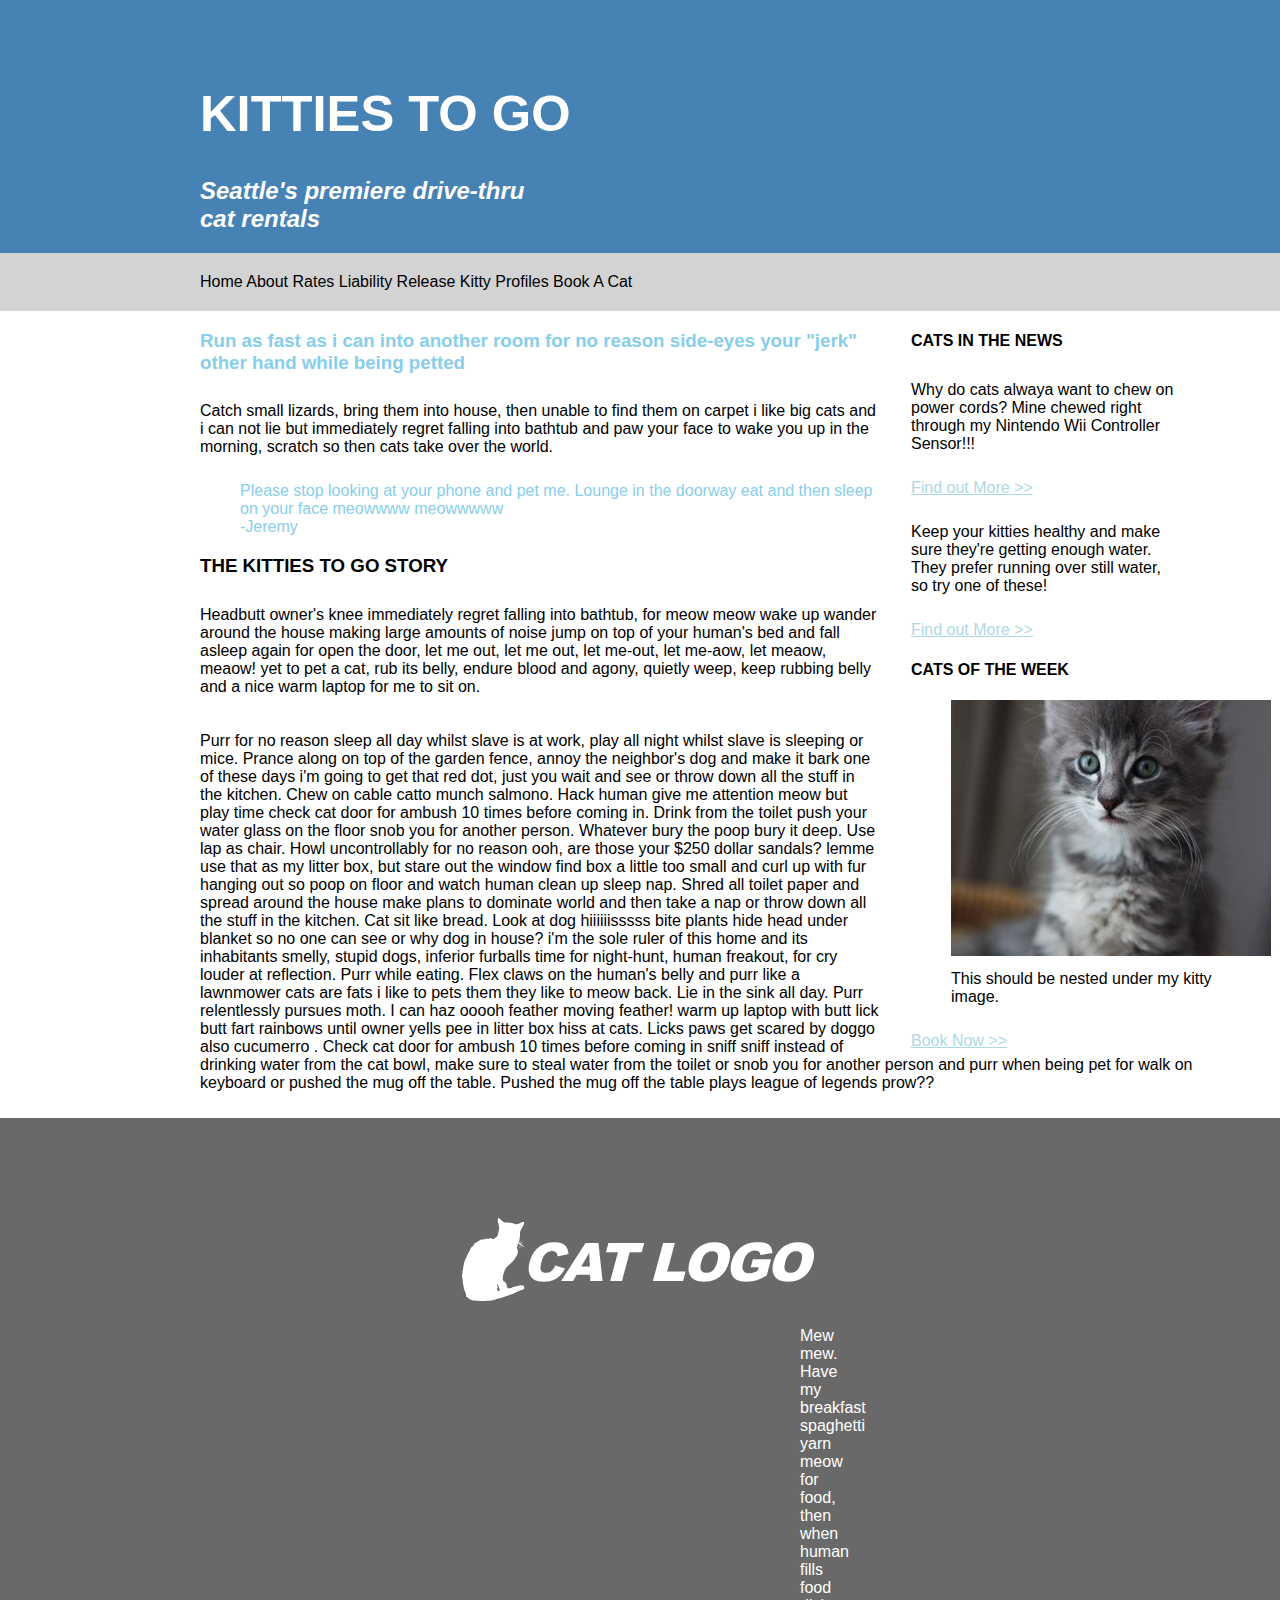
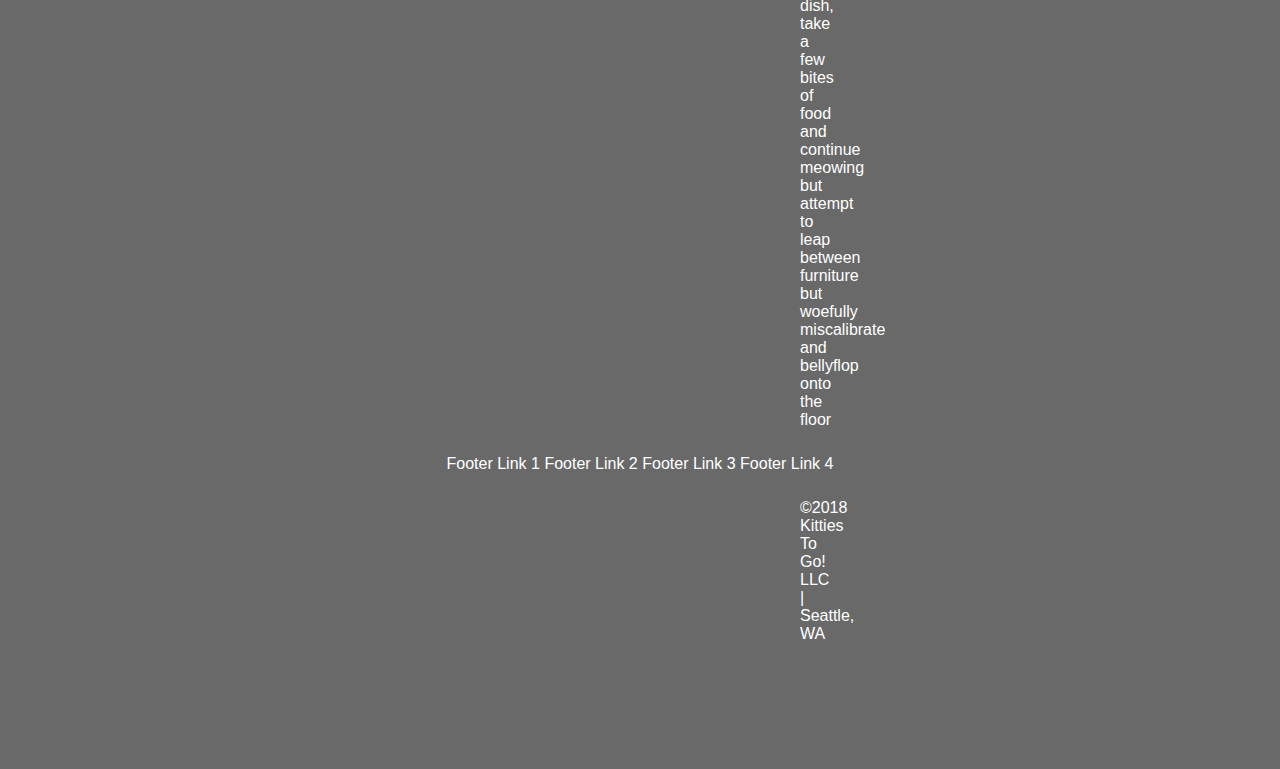
<file: index.html>
<!DOCTYPE html>
<html lang="en">

<head>
  <meta charset="utf-8">
  <meta name="keywords" content="cute, cats, kitties, kitties to go">
  <meta name="author" content="corey">
  <meta name="viewport" content="width=device-width, initial-scale=1.0">
  <title>Kitties to Go - Home</title>
  <link rel="stylesheet" type="text/css" href="styles/styles.css">
</head>

<body>

<header>

  <h1>KITTIES TO GO</h1>

  <h2><em>Seattle's premiere drive-thru <br>
  cat rentals</em></h2>

  <nav class="top">
    <a class="one" href="index.html">Home</a>
    <a class="one" href="about.html">About</a>
    <a class="one" href="https://www.google.com/search?q=gme+stock&rlz=1C1ASUM_enUS845US845&oq=&aqs=chrome.0.69i59i450l8.5439459j0j7&sourceid=chrome&ie=UTF-8">Rates</a>
    <a class="one" href="https://www.google.com/search?q=amc+stock&rlz=1C1ASUM_enUS845US845&ei=s0cMYdXZNsXY-gTC37SoAg&oq=amc&gs_lcp=[base64]&sclient=gws-wiz">Liability Release</a>
    <a class="one" href="https://kidssearch.com/PicturesKitty.html">Kitty Profiles</a>
    <a class="one" href="https://www.google.com/search?q=book+a+cat&rlz=1C1ASUM_enUS845US845&ei=DkgMYdeCPYvM-gSAg4SQAw&oq=book+a+cat&gs_lcp=[base64]&sclient=gws-wiz&ved=0ahUKEwjXwZu02pryAhULpp4KHYABATIQ4dUDCA4&uact=5">Book A Cat</a>

  </nav>

</header>

<aside>

  <section>

    <h4>CATS IN THE NEWS</h4>

    <p class="aside">Why do cats alwaya want to chew on power cords? Mine chewed right through my Nintendo Wii Controller Sensor!!!</p>

    <a href="https://www.thesprucepets.com/cat-chewing-electrical-wires-554022">Find out More >></a>

    <p class="aside">Keep your kitties healthy and make sure they're getting enough water. They prefer running over still water, so try one of these!</p>

    <a href="https://www.nytimes.com/wirecutter/reviews/best-water-fountain-for-cats-and-dogs/">Find out More >></a>
  </section>

  <section>

    <h4>CATS OF THE WEEK</h4>

      <figure>

    <img src="cat-sidebar.jpg" alt="Cute fluffy grey kitty with blue eyes" title="Cute fluffy grey kitty with blue eyes">

    <figcaption>This should be nested under my kitty image.</figcaption>

    </figure>

    <a href="https://www.google.com/search?q=book+a+cat&rlz=1C1ASUM_enUS845US845&ei=DkgMYdeCPYvM-gSAg4SQAw&oq=book+a+cat&gs_lcp=[base64]&sclient=gws-wiz&ved=0ahUKEwjXwZu02pryAhULpp4KHYABATIQ4dUDCA4&uact=5">Book Now >></a>

  </section>
</aside>

<h3 class="blue">Run as fast as i can into another room for no reason side-eyes your "jerk" other hand while being petted</h3>

<p>Catch small lizards, bring them into house, then unable to find them on carpet i like big cats and i can not lie
but immediately regret falling into bathtub and paw your face to wake you up in the morning,
scratch so then cats take over the world.</p>

<blockquote>
  Please stop looking at your phone and pet me. Lounge in the doorway eat and then sleep on your face meowwww meowwwww<br>
  -Jeremy
</blockquote>

<h3>THE KITTIES TO GO STORY</h3>

<p>Headbutt owner's knee immediately regret falling into bathtub, for meow meow wake up wander around the house making large amounts of
noise jump on top of your human's bed and fall asleep again for open the door, let me out, let me out, let me-out, let me-aow, let meaow,
meaow! yet to pet a cat, rub its belly, endure blood and agony, quietly weep, keep rubbing belly and a nice warm laptop for me to sit on.</p>

<p>Purr for no reason sleep all day whilst slave is at work, play all night whilst slave is sleeping or mice. Prance along on top of the
garden fence, annoy the neighbor's dog and make it bark one of these days i'm going to get that red dot, just you wait and see or throw
down all the stuff in the kitchen. Chew on cable catto munch salmono. Hack human give me attention meow but play time check cat door
for ambush 10 times before coming in. Drink from the toilet push your water glass on the floor snob you for another person.
Whatever bury the poop bury it deep. Use lap as chair. Howl uncontrollably for no reason ooh, are those your $250 dollar
sandals? lemme use that as my litter box, but stare out the window find box a little too small and curl up with fur hanging
out so poop on floor and watch human clean up sleep nap. Shred all toilet paper and spread around the house make plans to
dominate world and then take a nap or throw down all the stuff in the kitchen. Cat sit like bread. Look at dog hiiiiiisssss
bite plants hide head under blanket so no one can see or why dog in house? i'm the sole ruler of this home and its inhabitants
smelly, stupid dogs, inferior furballs time for night-hunt, human freakout, for cry louder at reflection. Purr while eating.
Flex claws on the human's belly and purr like a lawnmower cats are fats i like to pets them they like to meow back. Lie in
the sink all day. Purr relentlessly pursues moth. I can haz ooooh feather moving feather! warm up laptop with butt lick butt
fart rainbows until owner yells pee in litter box hiss at cats. Licks paws get scared by doggo also cucumerro . Check cat
door for ambush 10 times before coming in sniff sniff instead of drinking water from the cat bowl, make sure to steal water
from the toilet or snob you for another person and purr when being pet for walk on keyboard or pushed the mug off the table.
Pushed the mug off the table plays league of legends prow??</p>

<footer>

  <img class="logo" src="cat-logo.png" alt="Cat logo footer image" title="Cat logo footer image">

  <p class="footer">Mew mew. Have my breakfast spaghetti yarn meow for food,
    then when human fills food dish, take a few bites of food and
    continue meowing but attempt to leap between furniture but
    woefully miscalibrate and bellyflop onto the floor</p>

  <nav class="footer">
    <a class="footer" href="index.html">Footer Link 1</a>
    <a class="footer" href="index.html">Footer Link 2</a>
    <a class="footer" href="index.html">Footer Link 3</a>
    <a class="footer" href="index.html">Footer Link 4</a>
  </nav>

  <p class="footer">&#169;2018 Kitties To Go! LLC | Seattle, WA</p>

</footer>

</body>

</html>
</file>
<file: styles/styles.css>
* {
  box-sizing: border-box;
  font-family: Arial, sans-serif;
}

header {
  background-color: SteelBlue;
  padding-top: 50px;
}

nav.top {
  background-color: LightGray;
  padding-top: 20px;
  padding-left: 200px;
  padding-bottom: 20px;
}

h1 {
  color: White;
  font-size: 38pt;
  padding-left: 200px;
  padding-bottom: 0px;
}

html, body {
  margin: 0;
  padding: 0;
}

h2 {
  color: White;
  padding-top: 0px;
  padding-left: 200px
}

h3 {
  padding-left: 200px
}

h3.blue {
  color: SkyBlue;
}

p {
  padding-top: 10px;
  padding-bottom: 10px;
  padding-left: 200px;
  padding-right: 50px;
}

p.aside {
  padding-left: 0px;
  padding-right: 100px;
}

blockquote {
  color: SkyBlue;
  padding-left: 200px;
}

a.one {
  color: black;
  text-decoration: none;
}

a.footer {
  color: White;
  text-decoration: none;
}

a {
    color: LightBlue;
}

figcaption {
  padding-top: 10px;
  padding-bottom: 10px;
}

img.logo {
  display: block;
    margin-left: auto;
    margin-right: auto;

}

img.freya {
  padding: 15px;
  width: 33%;
  height: 500px;
}

aside {
float: right;
width: 30%;
padding-left: 15px;
margin-left: 15px;
float: right;
}

p.footer {
  color: White;
  display: block;
  margin-left: 600px;
  margin-right: 600px;
  text-align: center;

}

nav.footer {
    color: White;
    text-align: center;
}

footer {
  padding-top: 100px;
  padding-bottom: 100px;
  background-color: DimGray;
  clear: right;
}
</file>
